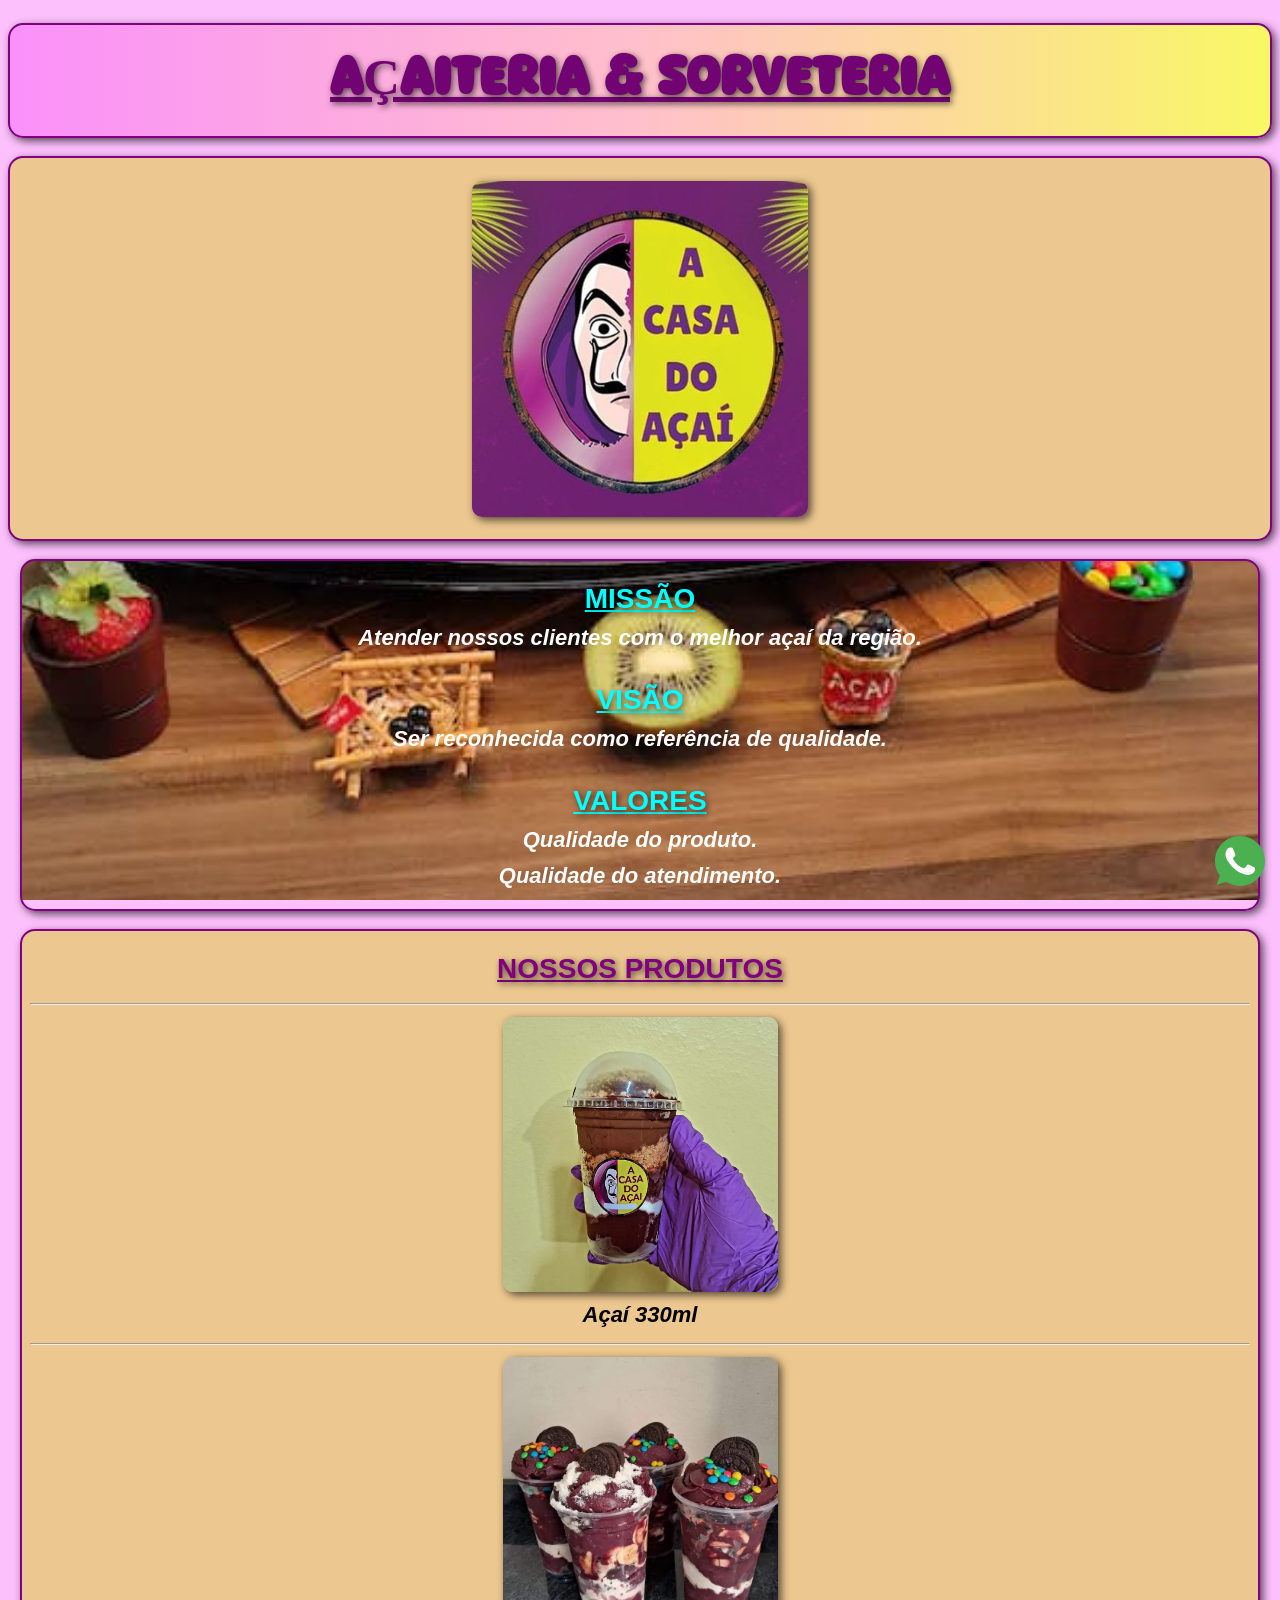
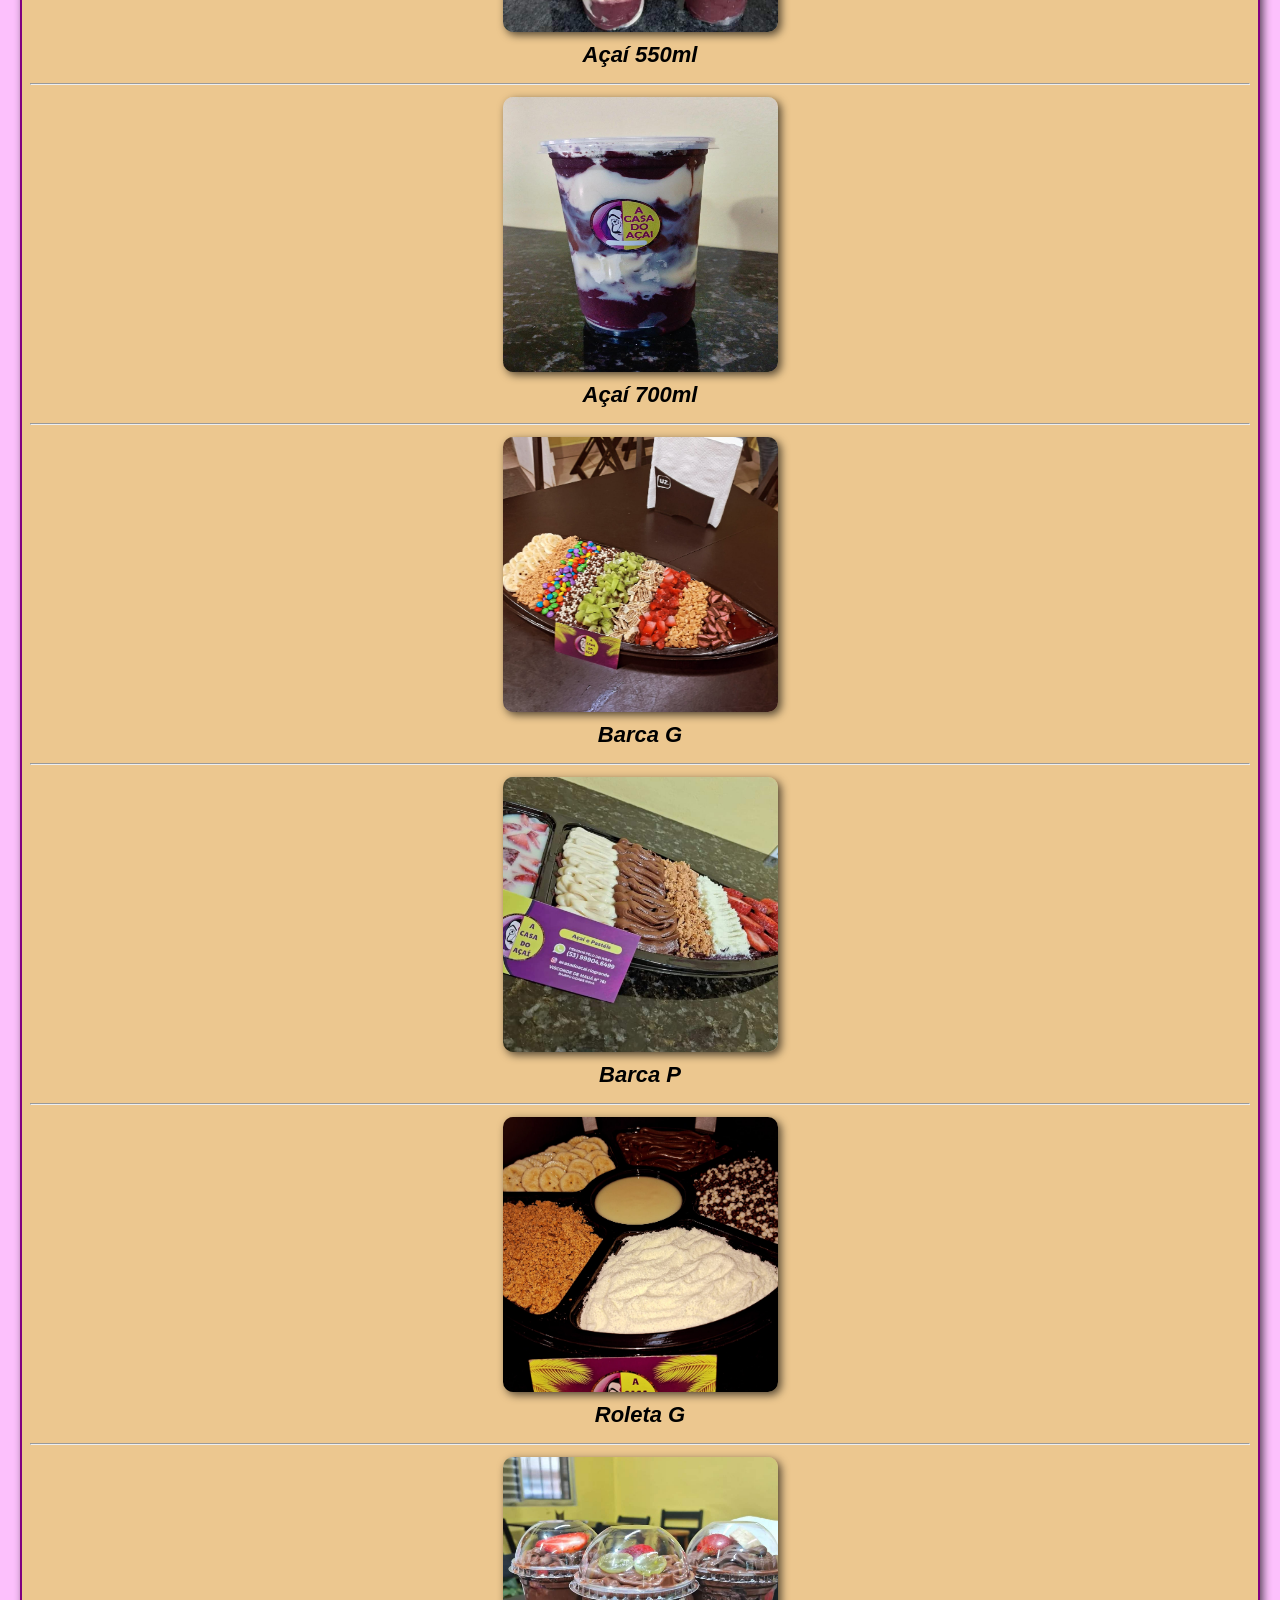
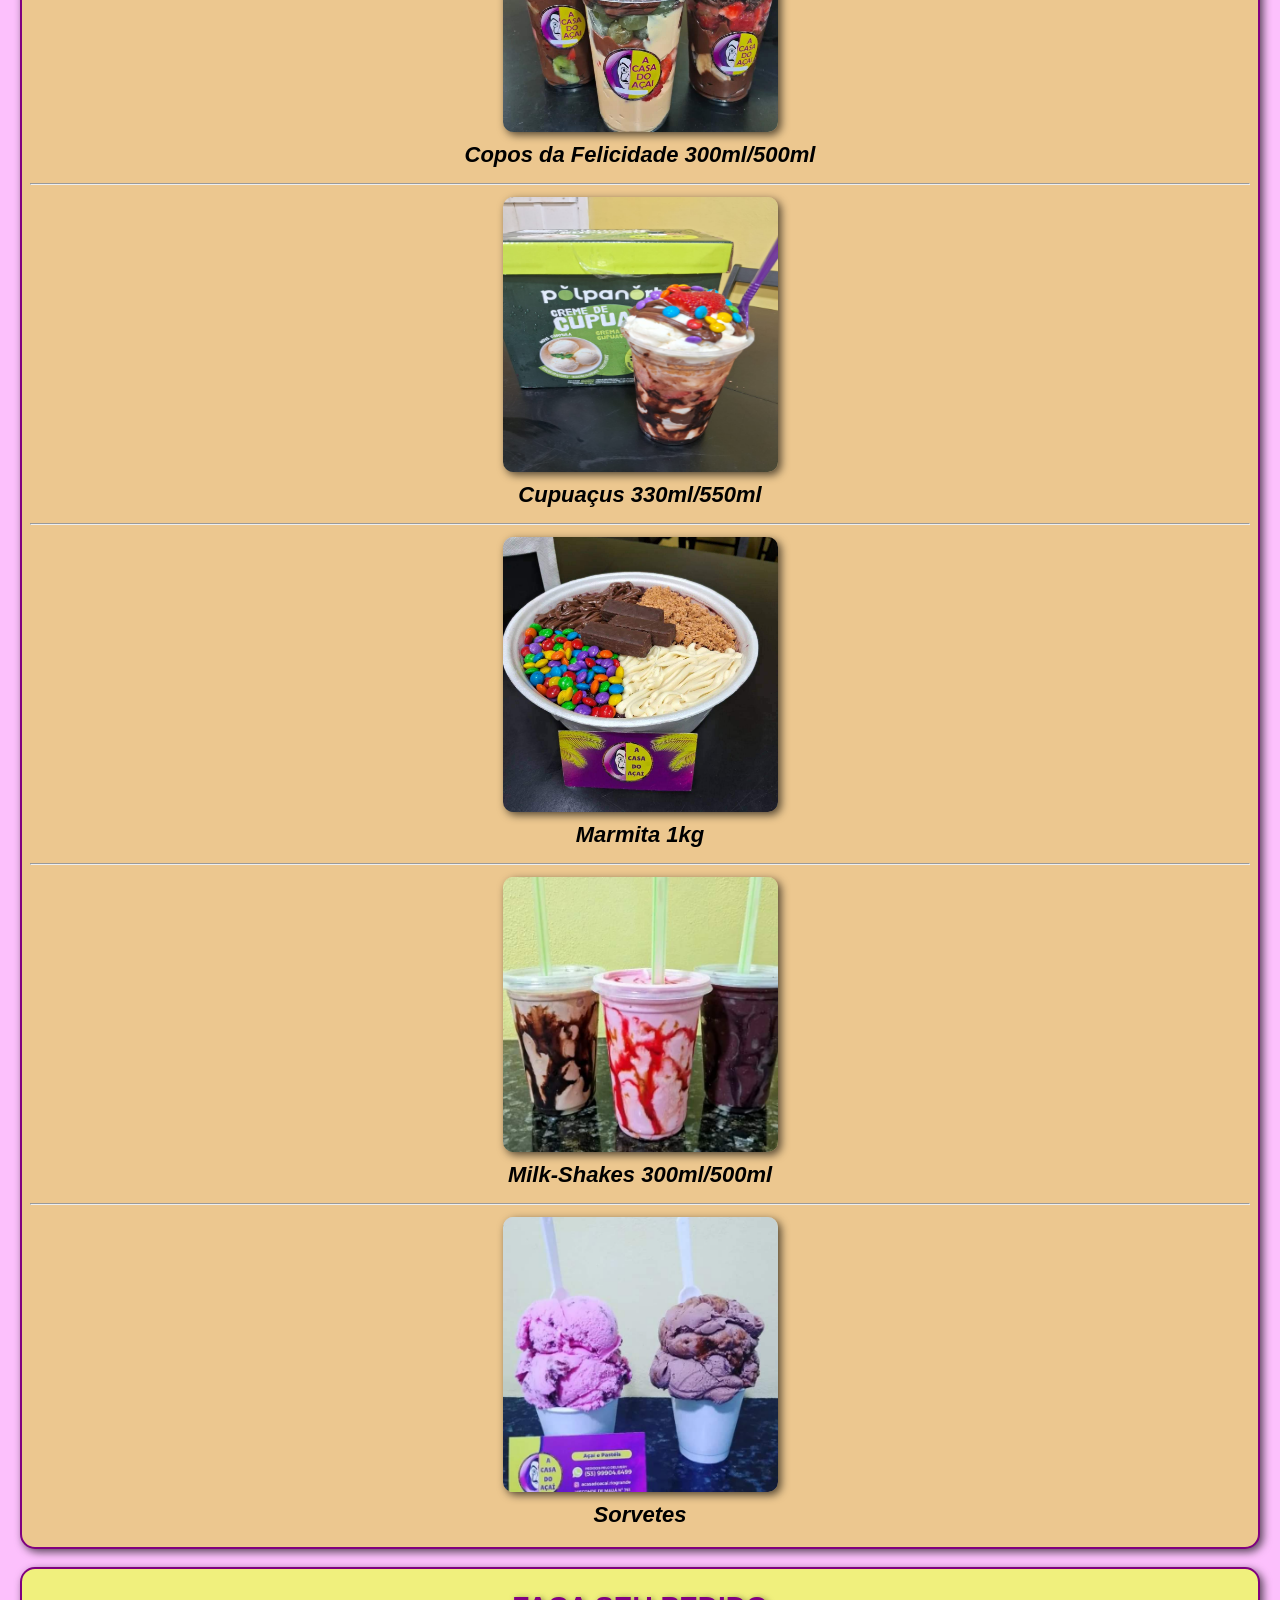
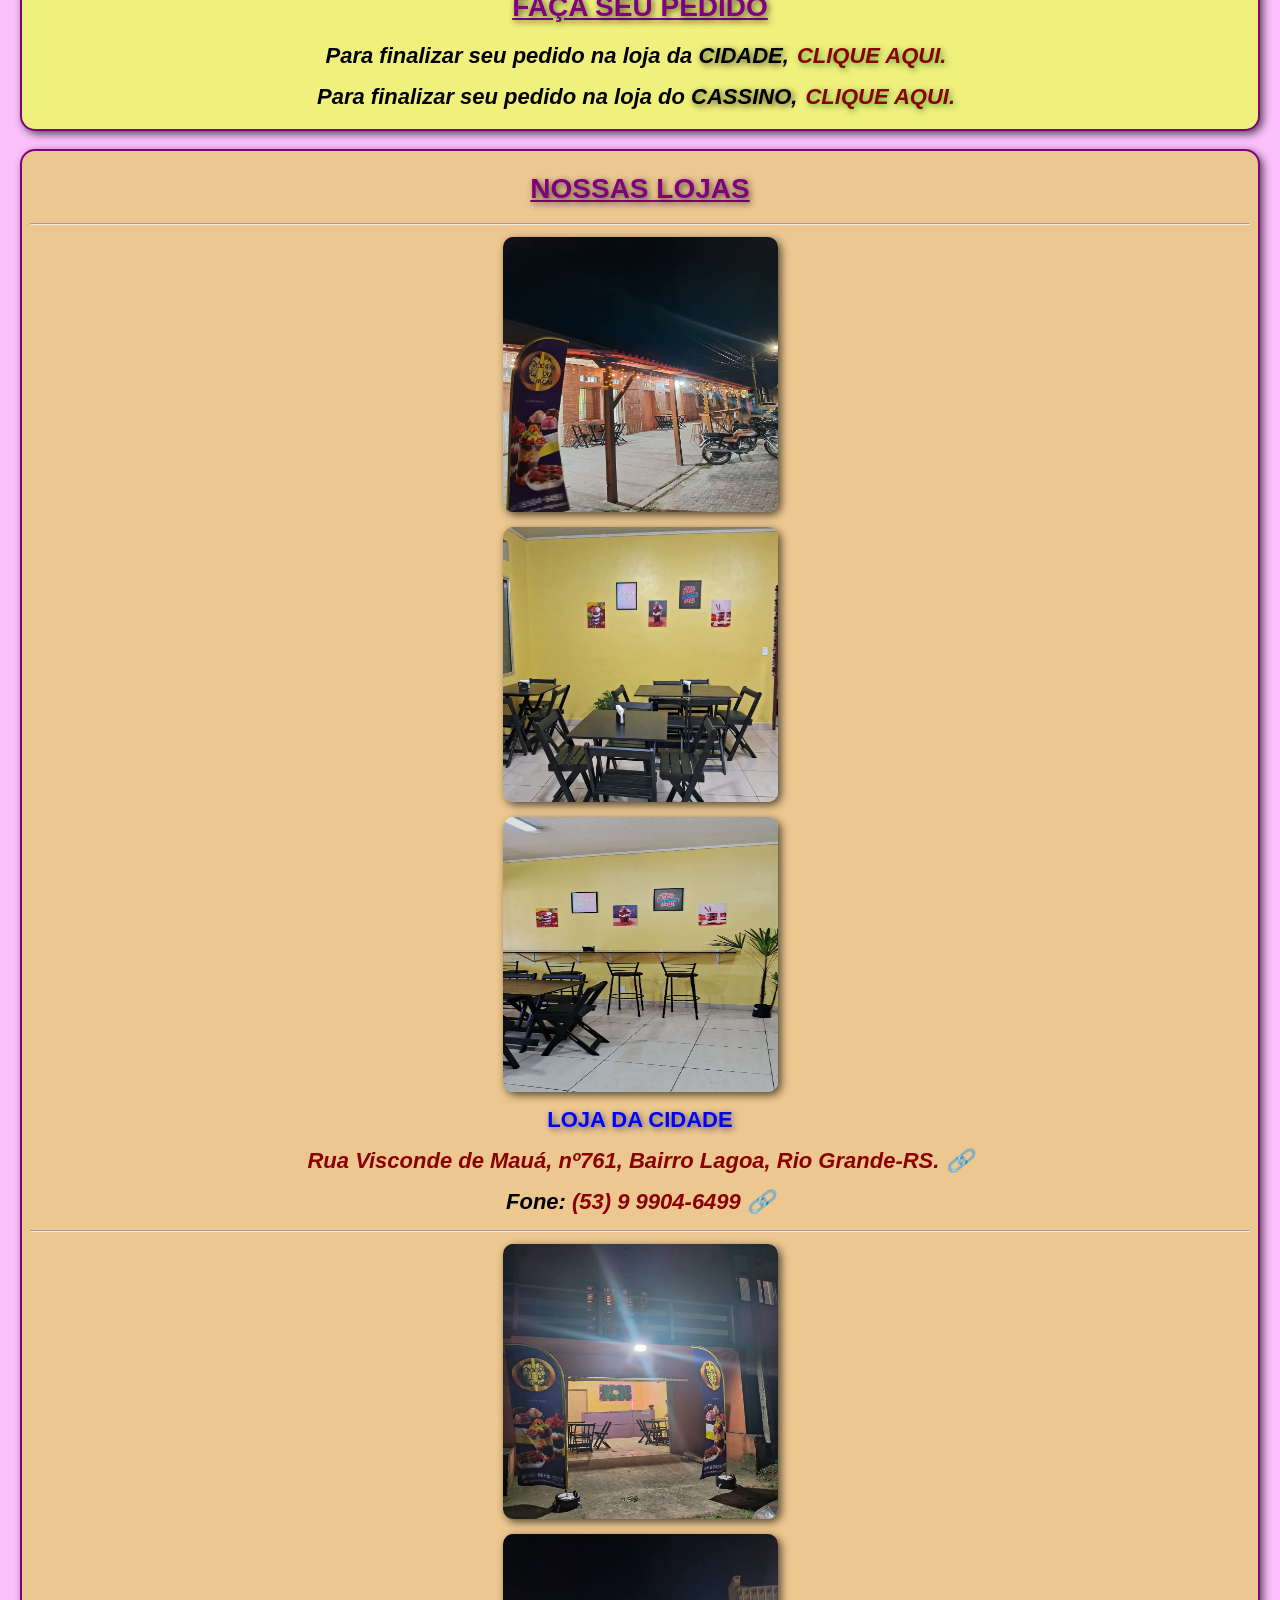
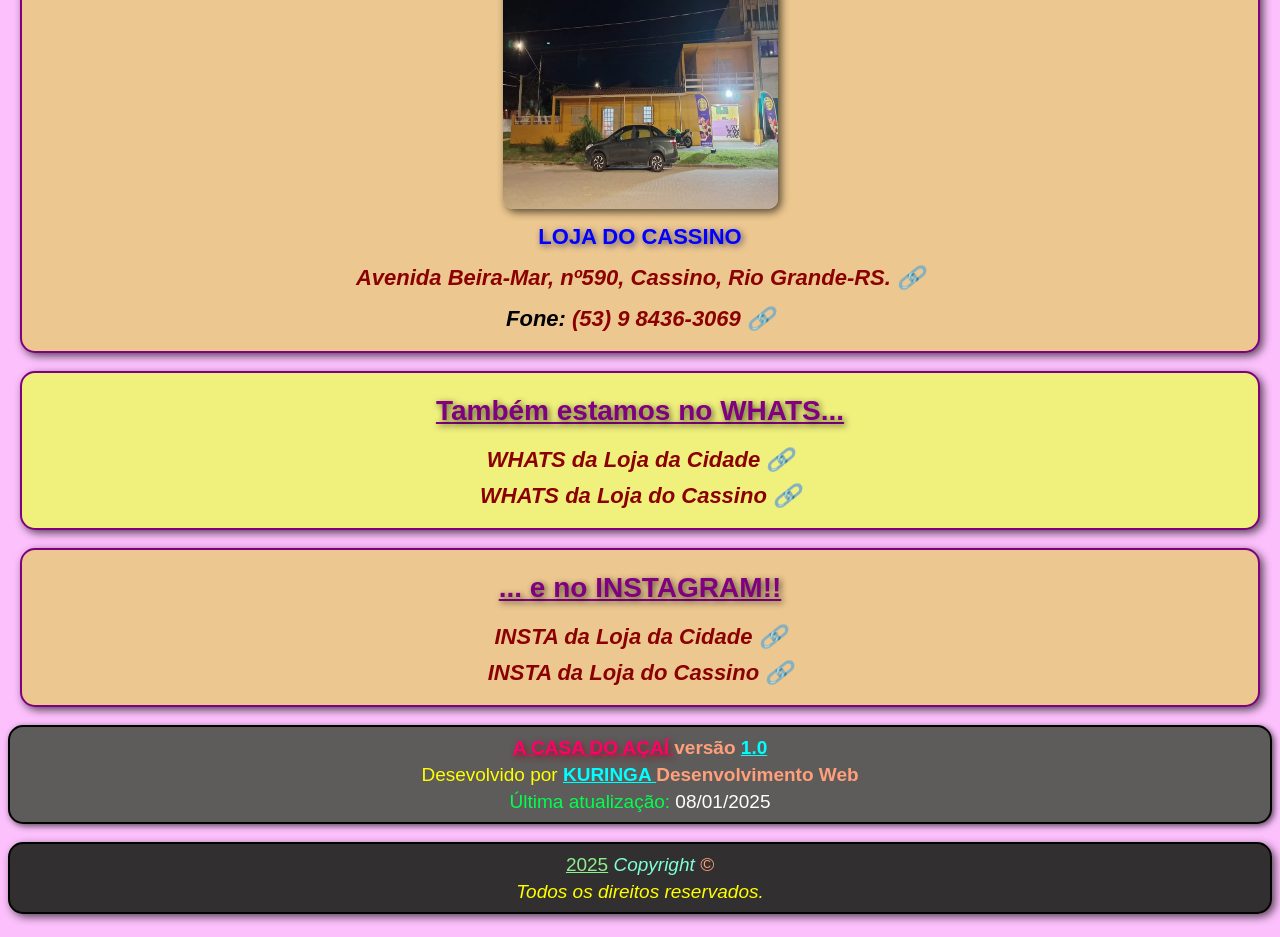
<file: index.html>
<!DOCTYPE html>
<html lang="pt-br">
<head>
    <meta charset="UTF-8">
    <meta name=”description” content="Somos uma açaiteria e sorveteria especializada em vender os melhores acais e sorvetes da regiao de Rio Grande e Cassino">
    <meta name="viewport" content="width=device-width, initial-scale=1.0">
    <title>A Casa do Açaí</title>
    <style>
        @font-face {
            font-family: 'Copy Duck';
            src: url('fonte/copy-duck.otf') format('opentype');
        }

        * {
            margin: 0;
            padding: 0;            
        }

        body {
            font-family: Arial, Helvetica, sans-serif;
            background-color: rgb(252, 192, 252);
            margin: 23px 8px;
        }

        #titulo {
            font-family: 'Copy Duck';
            font-size: 51px;
            color: rgb(114, 3, 114);
        }

        #logo {
            height: 336px;
            width: 336px;
            border-radius: 10px;
            display: block;
            margin: auto;
            box-shadow: 3px 3px 8px rgba(0, 0, 0, 0.65);
        }

        div {
            box-shadow: 3px 3px 8px rgba(0, 0, 0, 0.65);
        }

        .div0 {
            background-image: linear-gradient(to right, rgb(250, 144, 250), pink, rgb(248, 248, 100));
            border: 2px solid purple;
            padding: 8px;
            padding-top: 23px;
            padding-bottom: 22px;
            margin-bottom: 18px;
            border-radius: 15px;
        }

        .div1 {
            background-color: rgb(236, 199, 143);
            border: 2px solid purple;
            padding: 10px;
            padding-top: 23px;
            padding-bottom: 22px;
            margin-bottom: 18px;
            border-radius: 15px;
        }

        .div2 {
            background-image: url("imagens/acai.jpg");
            background-size: cover;
            background-attachment: fixed;
            background-position: center;
            border: 2px solid purple;
            margin: 0 12px;
            padding: 22px 10px;
            margin-bottom: 18px;
            border-radius: 15px;
        }

        .div2 > h1 {
            color: aqua;
        }

        .div2 > p {
            color: white;
        }

        .div3 {
            background-color: rgb(236, 199, 143);
            border: 2px solid purple;
            margin: 0 12px;
            padding: 22px 8px;
            padding-bottom: 4px;
            margin-bottom: 18px;
            border-radius: 15px;
        }

        .div4 {
            background-color: rgb(240, 240, 125);
            border: 2px solid purple;
            margin: 0 12px;
            padding: 22px 8px;
            padding-bottom: 4px;
            margin-bottom: 18px;
            border-radius: 15px;
        }

        .div5 {
            background-color: rgb(236, 199, 143);
            border: 2px solid purple;
            margin: 0 12px;
            padding: 22px 8px;
            padding-bottom: 4px;
            margin-bottom: 18px;
            border-radius: 15px;
        }

        .div6 {
            background-color: rgb(240, 240, 125);
            border: 2px solid purple;
            margin: 0 12px;
            padding: 22px 8px;
            padding-bottom: 4px;
            margin-bottom: 18px;
            border-radius: 15px;
        }

        .div7 {
            background-color: rgb(236, 199, 143);
            border: 2px solid purple;
            margin: 0 12px;
            padding: 22px 8px;
            padding-bottom: 4px;
            margin-bottom: 18px;
            border-radius: 15px;
        }

        h1 {
            text-align: center;
            font-size: 28px;
            color: purple;
            margin-bottom: 8px;
            text-decoration: underline;
            text-shadow: 2px 2px 6px rgba(0, 0, 0, 0.65);
        }

        .nossos-produtos, .nossas-lojas {
            margin-bottom: 18px;
        }

        p {
            text-align: center;
            font-size: 22px;
            font-weight: bold;
            margin-top: 10px;
            margin-bottom: 15px;
            font-style: italic;
        }

        hr {
            margin-bottom: 12px;
        }

        .vlr1 {
            margin-bottom: 5px;
        }

        .vlr2 {
            margin-bottom: -2px;
        }

        img {
            height: 275px;
            width: 275px;
            border-radius: 10px;
            display: block;
            margin: auto;
            box-shadow: 3px 3px 8px rgba(0, 0, 0, 0.65);
        }

        .faca-seu-pedido {
            margin-bottom: 20px;
        }

        .cidade, .cassino {
            text-shadow: 2px 2px 6px rgba(0, 0, 0, 0.65);
        }

        .link-pedido-cid, .link-pedido-cass {
            padding: 3px 8px;
            text-shadow: 2px 2px 6px rgba(0, 128, 0, 0.65);
            text-decoration: none;
        }

        .link-pedido-cid:hover, .link-pedido-cass:hover {
            color: white;
            background-color: blueviolet;
            padding: 3px 8px;
            text-shadow: 2px 2px 6px white;
            text-decoration: underline;
        }

        a {
            color: darkred;
            text-decoration: none;
        }

        a:hover {
            color: red;
            text-decoration: underline;
        }

        .elos::after {
            content: '\00A0\1F517';
        }

        .foto-loja {
            margin-bottom: 15px;
        }

        .loja {
            color: blue;
            font-style: normal;
            text-shadow: 2px 2px 6px rgba(18, 18, 90, 0.65);       
        }

        .aux {
            padding-top: 10px;
        }

        .aux2 {
            margin-top: -5px;
        }

        .a-casa-do-acai {
            background-color: rgb(94, 91, 91);
            padding: 7px;
            text-align: center;
            font-style: normal;
            border: 2px solid black;
            border-radius: 15px;
            box-shadow: 2px 2px 6px rgba(0, 0, 0, 0.65);
            line-height: 27px;
        }

        .rodape {
            background-color: rgb(49, 47, 47);
            padding: 7px;
            text-align: center;
            font-style: normal;
            border: 2px solid black;
            border-radius: 15px;
            box-shadow: 3px 3px 8px rgba(0, 0, 0, 0.65);
            line-height: 27px;
        }

        .sublinhado {
            color: aqua;
            text-decoration: underline;
        }
        
        footer > p {
            margin: 0;
            font-size: 19px;
            font-weight: normal;
        }
    </style>
</head>
<body>
    <header>
        <div class="div0">
            <h1 id="titulo">AÇAITERIA & SORVETERIA</h1>
        </div>
        <div class="div1">
            <img id="logo" src="imagens/logo.jpg" alt="Logo">
        </div>
    </header>
    <main>
        <div class="div2">
            <h1>MISSÃO</h1>
            <p>Atender nossos clientes com o melhor açaí da região.</p>
            <br>
            <h1>VISÃO</h1>
            <p>Ser reconhecida como referência de qualidade.</p>
            <br>
            <h1>VALORES</h1>
            <p class="vlr1">Qualidade do produto.</p>
            <p class="vlr2">Qualidade do atendimento.</p>
        </div>

        <div class="div3">
            <h1 class="nossos-produtos">NOSSOS PRODUTOS</h1>
            <hr>
            <img src="imagens/acai-330ml.jpg" alt="Açaí 330ml">
            <p>Açaí 330ml</p>
            <hr>
            <img src="imagens/acai-550ml.jpg" alt="Açaí 550ml">
            <p>Açaí 550ml</p>
            <hr>
            <img src="imagens/acai-700ml.jpg" alt="Açaí 700ml">
            <p>Açaí 700ml</p>
            <hr>
            <img src="imagens/barca-g.jpg" alt="Barca G">
            <p>Barca G</p>
            <hr>
            <img src="imagens/barca-p.jpg" alt="Barca P">
            <p>Barca P</p>
            <hr>
            <img src="imagens/roleta-g.jpg" alt="Roleta G">
            <p>Roleta G</p>
            <hr>
            <img src="imagens/copos-felicidade-300ml-500ml.jpg" alt="Copos Felicidade 300ml/500ml">
            <p>Copos da Felicidade 300ml/500ml</p>
            <hr>
            <img src="imagens/cupuacus-330ml-550ml.jpg" alt="Cupuaçus 330ml/550ml">
            <p>Cupuaçus 330ml/550ml</p>
            <hr>
            <img src="imagens/marmita-1kg.jpg" alt="Marmita 1kg">
            <p>Marmita 1kg</p>
            <hr>
            <img src="imagens/milk-shakes-300ml-500ml.jpg" alt="Milk-Shakes 300ml/500ml">
            <p>Milk-Shakes 300ml/500ml</p>
            <hr>
            <img src="imagens/sorvetes.jpg" alt="Sorvetes">
            <p>Sorvetes</p>
        </div>

        <div class="div4">
            <h1 class="faca-seu-pedido">FAÇA SEU PEDIDO</h1>
            <p>Para finalizar seu pedido na loja da <span class="cidade">CIDADE</span>,<a class="link-pedido-cid" href="https://app.anota.ai/m/B3G4kWQHw" target="_blank">CLIQUE AQUI.</a></p>
            <p>Para finalizar seu pedido na loja do <span class="cassino">CASSINO</span>,<a class="link-pedido-cass" href="https://app.anota.ai/m/Tp6e5tQ7w" target="_blank">CLIQUE AQUI.</a></p>
        </div>

        <div class="div5">
            <h1 class="nossas-lojas">NOSSAS LOJAS</h1>
            <hr>
            <img class="foto-loja" src="imagens/fachada-cidade.jpg" alt="Fachada Cidade">
            <img class="foto-loja" src="imagens/interior-cidade.jpg" alt="Interior Cidade">
            <img class="foto-loja" src="imagens/interior-cidade2.jpg" alt="Interior Cidade 2">
            <p class="loja">LOJA DA CIDADE</p>
            <p><a class="elos" href="https://www.google.com/maps/place/R.+Visc.+de+Mau%C3%A1,+761+-+Lagoa,+Rio+Grande+-+RS,+96211-031/@-32.041192,-52.1269681,17z/data=!3m1!4b1!4m6!3m5!1s0x95119be62fb5674b:0xf6b966c4f2c799bf!8m2!3d-32.0411966!4d-52.1243932!16s%2Fg%2F11f3g88bx8?authuser=0&entry=ttu&g_ep=EgoyMDI1MDEwMi4wIKXMDSoASAFQAw%3D%3D" target="_blank">Rua Visconde de Mauá, nº761, Bairro Lagoa, Rio Grande-RS.</a></p>
            <p>Fone: <a class="elos" href="tel:+5553999046499">(53) 9 9904-6499</a></p>
            <hr>
            <img class="foto-loja" src="imagens/fachada-cassino.jpg" alt="Fachada Cassino">
            <img class="foto-loja" src="imagens/fachada-cassino2.jpg" alt="Fachada Cassino 2">
            <p class="loja">LOJA DO CASSINO</p>
            <p><a class="elos" href="https://www.google.com/maps/place/Av.+Beira+Mar,+590+-+Rio+Grande,+RS,+96207-490/@-32.1897559,-52.1623508,17z/data=!3m1!4b1!4m6!3m5!1s0x951185c5513be193:0x2e6698798dc4a471!8m2!3d-32.1897605!4d-52.1597759!16s%2Fg%2F11c21h9261?authuser=0&entry=ttu&g_ep=EgoyMDI1MDEwMi4wIKXMDSoASAFQAw%3D%3D" target="_blank">Avenida Beira-Mar, nº590, Cassino, Rio Grande-RS.</a></p>
            <p>Fone: <a class="elos" href="tel:+5553984363069">(53) 9 8436-3069</a></p>
        </div>

        <div class="div6">
            <h1>Também estamos no WHATS...</h1>
            <p class="aux"><a class="elos" href="https://api.whatsapp.com/send?phone=5553999046499" target="_blank">WHATS da Loja da Cidade</a></p>
            <p class="aux2"><a class="elos" href="https://api.whatsapp.com/send?phone=5553984363069" target="_blank">WHATS da Loja do Cassino</a></p>
        </div>

        <div class="div7">
            <h1>... e no INSTAGRAM!!</h1>
            <p class="aux"><a class="elos" href="https://www.instagram.com/acasadoacai.riogrande/" target="_blank">INSTA da Loja da Cidade</a></p>
            <p class="aux2"><a class="elos" href="https://www.instagram.com/acasadoacai.cassino/" target="_blank">INSTA da Loja do Cassino</a></p>
        </div>
    </main>
    <footer>
        <p class="a-casa-do-acai"><span style="color: rgb(255, 0, 106); font-weight: bold; text-decoration: underline; text-shadow: 2px 2px 6px rgba(139, 0, 0, 0.65);">A CASA DO AÇAÍ </span><span style="color: lightsalmon; font-weight: bold;">versão </span><span class="sublinhado" style="font-weight: bold;">1.0</span><br><span style="color: yellow;">Desevolvido por </span><b class="sublinhado">KURINGA </b><span style="color: lightsalmon; font-weight: bold;">Desenvolvimento Web</span><br><span style="color: rgb(0, 255, 76);">Última atualização:</span> <span style="color: white;">08/01/2025</span></p>
        <br>
        <p class="rodape" style="color: yellow;"><span style="color: lightgreen; text-decoration: underline;">2025</span> <i><span style="color: aquamarine;">Copyright </span><span style="color: lightsalmon;">&copy;</span><br>Todos os direitos reservados.</i></p>
        <a href="https://api.whatsapp.com/send?phone=5553984363069" target="_blank"
            style="position:fixed;bottom:10px;right:15px;">
            <svg enable-background="new 0 0 512 512" width="50" height="50" version="1.1" viewBox="0 0 512 512" xml:space="preserve" xmlns="http://www.w3.org/2000/svg">
                <path d="M256.064,0h-0.128l0,0C114.784,0,0,114.816,0,256c0,56,18.048,107.904,48.736,150.048l-31.904,95.104  l98.4-31.456C155.712,496.512,204,512,256.064,512C397.216,512,512,397.152,512,256S397.216,0,256.064,0z" fill="#4CAF50"/>
                <path d="m405.02 361.5c-6.176 17.44-30.688 31.904-50.24 36.128-13.376 2.848-30.848 5.12-89.664-19.264-75.232-31.168-123.68-107.62-127.46-112.58-3.616-4.96-30.4-40.48-30.4-77.216s18.656-54.624 26.176-62.304c6.176-6.304 16.384-9.184 26.176-9.184 3.168 0 6.016 0.16 8.576 0.288 7.52 0.32 11.296 0.768 16.256 12.64 6.176 14.88 21.216 51.616 23.008 55.392 1.824 3.776 3.648 8.896 1.088 13.856-2.4 5.12-4.512 7.392-8.288 11.744s-7.36 7.68-11.136 12.352c-3.456 4.064-7.36 8.416-3.008 15.936 4.352 7.36 19.392 31.904 41.536 51.616 28.576 25.44 51.744 33.568 60.032 37.024 6.176 2.56 13.536 1.952 18.048-2.848 5.728-6.176 12.8-16.416 20-26.496 5.12-7.232 11.584-8.128 18.368-5.568 6.912 2.4 43.488 20.48 51.008 24.224 7.52 3.776 12.48 5.568 14.304 8.736 1.792 3.168 1.792 18.048-4.384 35.52z" fill="#FAFAFA"/>
            </svg>
        </a>
    </footer>
</body>
</html>
</file>
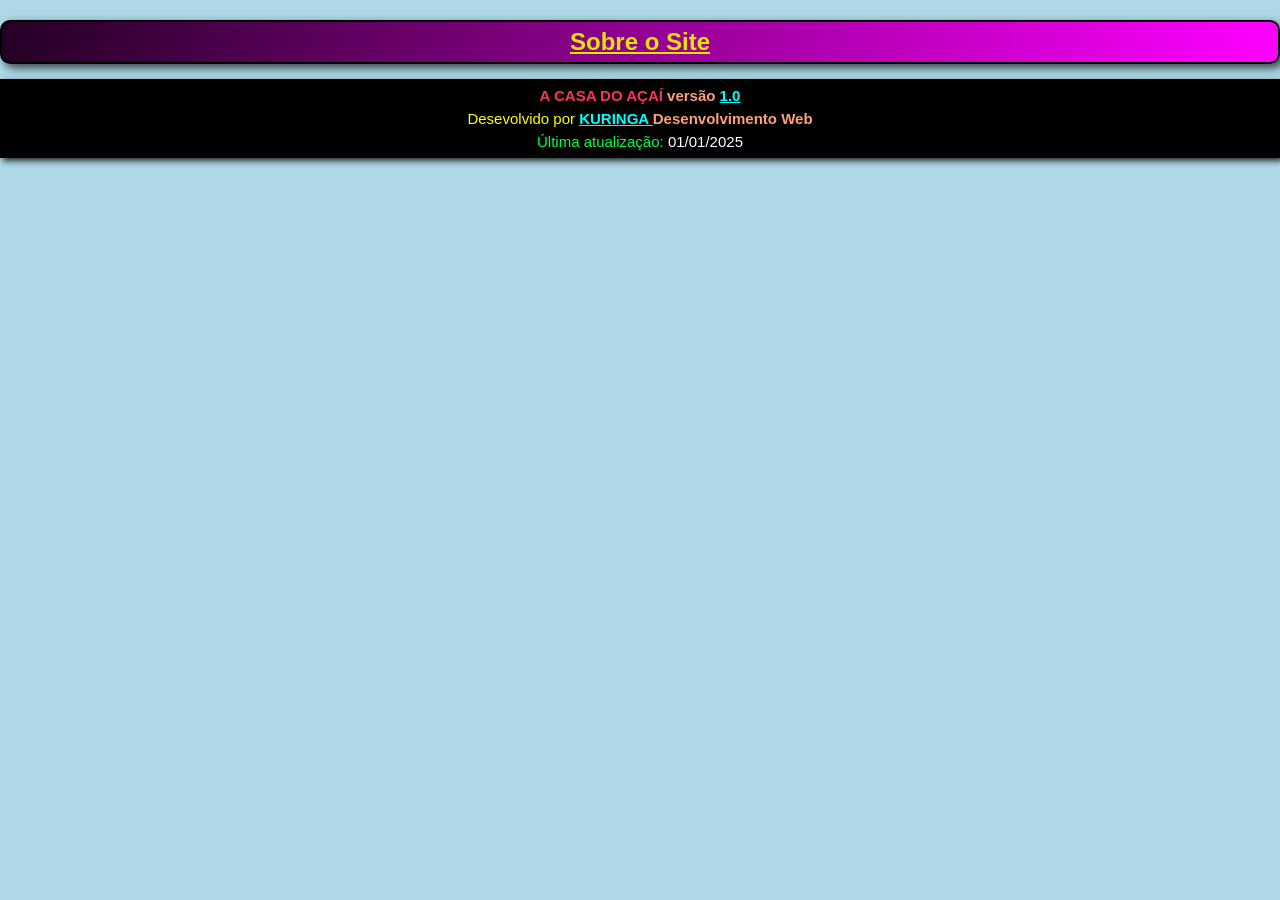
<file: sobre-o-site.html>
<!DOCTYPE html>
<html lang="pt-br">
<head>
    <meta charset="UTF-8">
    <meta name="viewport" content="width=device-width, initial-scale=1.0">
    <title>Sobre o Site</title>
    <style>
        * {
            margin: 0;
            padding: 0;
        }

        body {
            font-family: Verdana, Geneva, Tahoma, sans-serif;
            font-size: medium;
            background-color: lightblue;
            margin: auto;
            padding: 10px 0;
        }

        h1 {
            box-shadow: 4px 4px 10px rgba(0, 0, 0, 0.7);
            color: rgb(228, 228, 2);
            background-image: linear-gradient(to left, rgb(255, 0, 255), rgb(37, 0, 37));
            font-size: 24px;
            text-align: center;
            margin-top: 10px;
            margin-bottom: 15px;
            padding: 6px;
            text-decoration: underline;
            border: 2px solid black;
            border-radius: 10px;
        }

        p {
            background-color: black;
            color: white;
            font-size: 15px;
            margin-bottom: 15px;
            padding: 5px;
            text-align: center;
        }

        .rodape {
            box-shadow: 3px 3px 6px rgba(0, 0, 0, 0.8);
            line-height: 23px;
        }

        .sublinhado {
            color: aqua;
            text-decoration: underline;
        }
    </style>
</head>
<body>
    <h1>Sobre o Site</h1>
    <p class="rodape"><span style="color: rgb(252, 52, 82); font-weight: bold;">A CASA DO AÇAÍ </span><span style="color: lightsalmon; font-weight: bold;">versão </span><span class="sublinhado" style="font-weight: bold;">1.0</span><br><span style="color: yellow;">Desevolvido por </span><b class="sublinhado">KURINGA </b><span style="color: lightsalmon; font-weight: bold;">Desenvolvimento Web</span><br><span style="color: rgb(0, 255, 76);">Última atualização:</span> <span style="color: var(--cor2);">01/01/2025</span></p>
</body>
</html>
</file>
